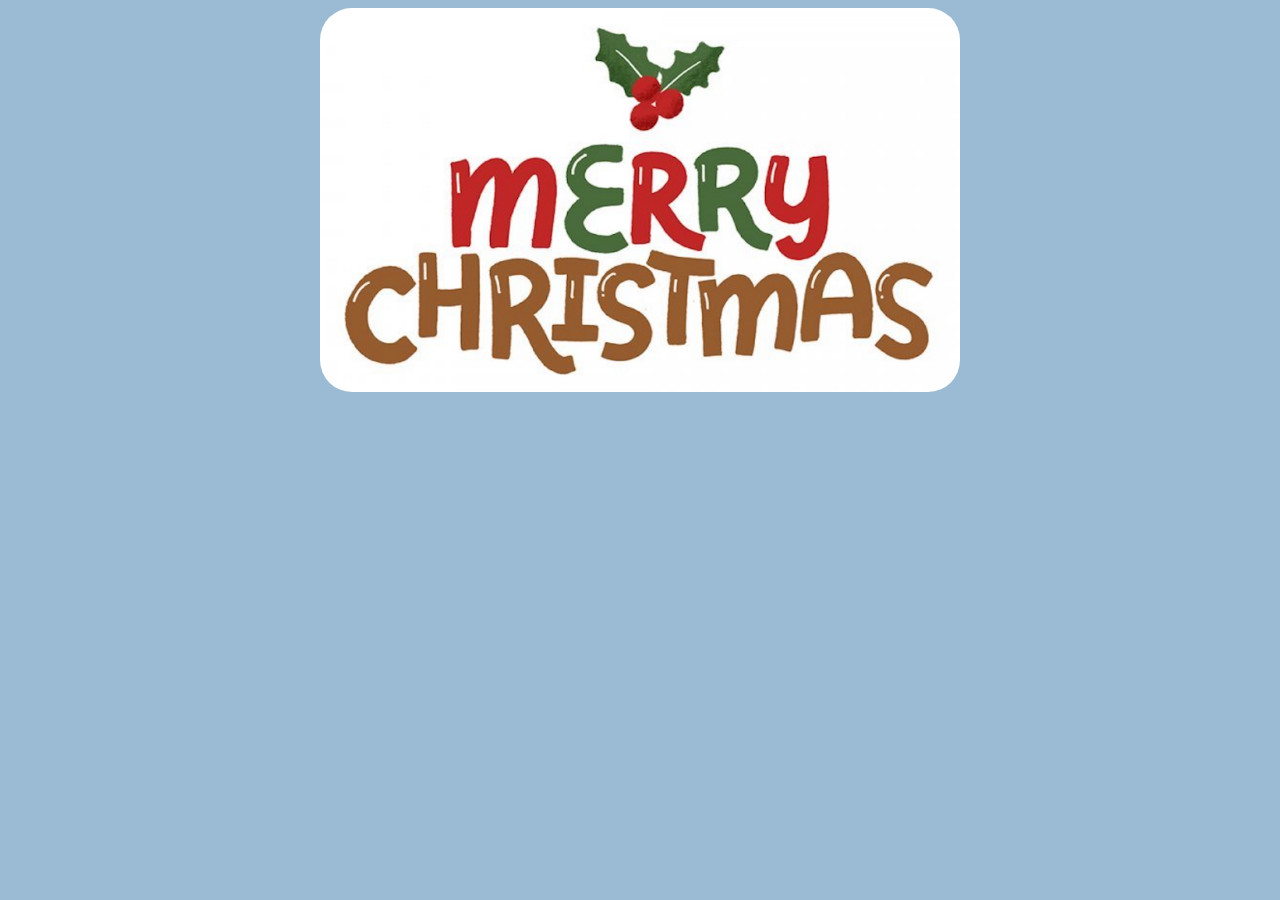
<file: page/snow/index.html>
<!DOCTYPE html>
<html lang="en">
<head>
    <meta charset="UTF-8">
    <meta http-equiv="X-UA-Compatible" content="IE=edge">
    <meta name="viewport" content="width=device-width, initial-scale=1.0">
    <link rel="stylesheet" type="text/css" href="../../css/snowflake.css">
    <script defer src="./snowflake.js"></script>
    <title>snowflake</title>
</head>
<body class="body">
    <img class="image" src="../../image/merry_christmas.png" alt="merry_christmas">
</body>
</html>
</file>
<file: css/snowflake.css>
.body {
    display: flex;
    flex-direction: column;
    align-items: center;
    background-color: #9bbbd4;
}

.image {
    width: 40em;
    height: 24em;
    border-radius: 2em;
}

.snowflake {
    width: 0.5em;
    height: 0.5em;
    border-radius: 50%;
    background-color: white;
    position: absolute;
    top: -0.5em;
}

@keyframes fall {
    from {}
    to {
        transform: translateY(300vh);
        opacity: 0;
    }
}
</file>
